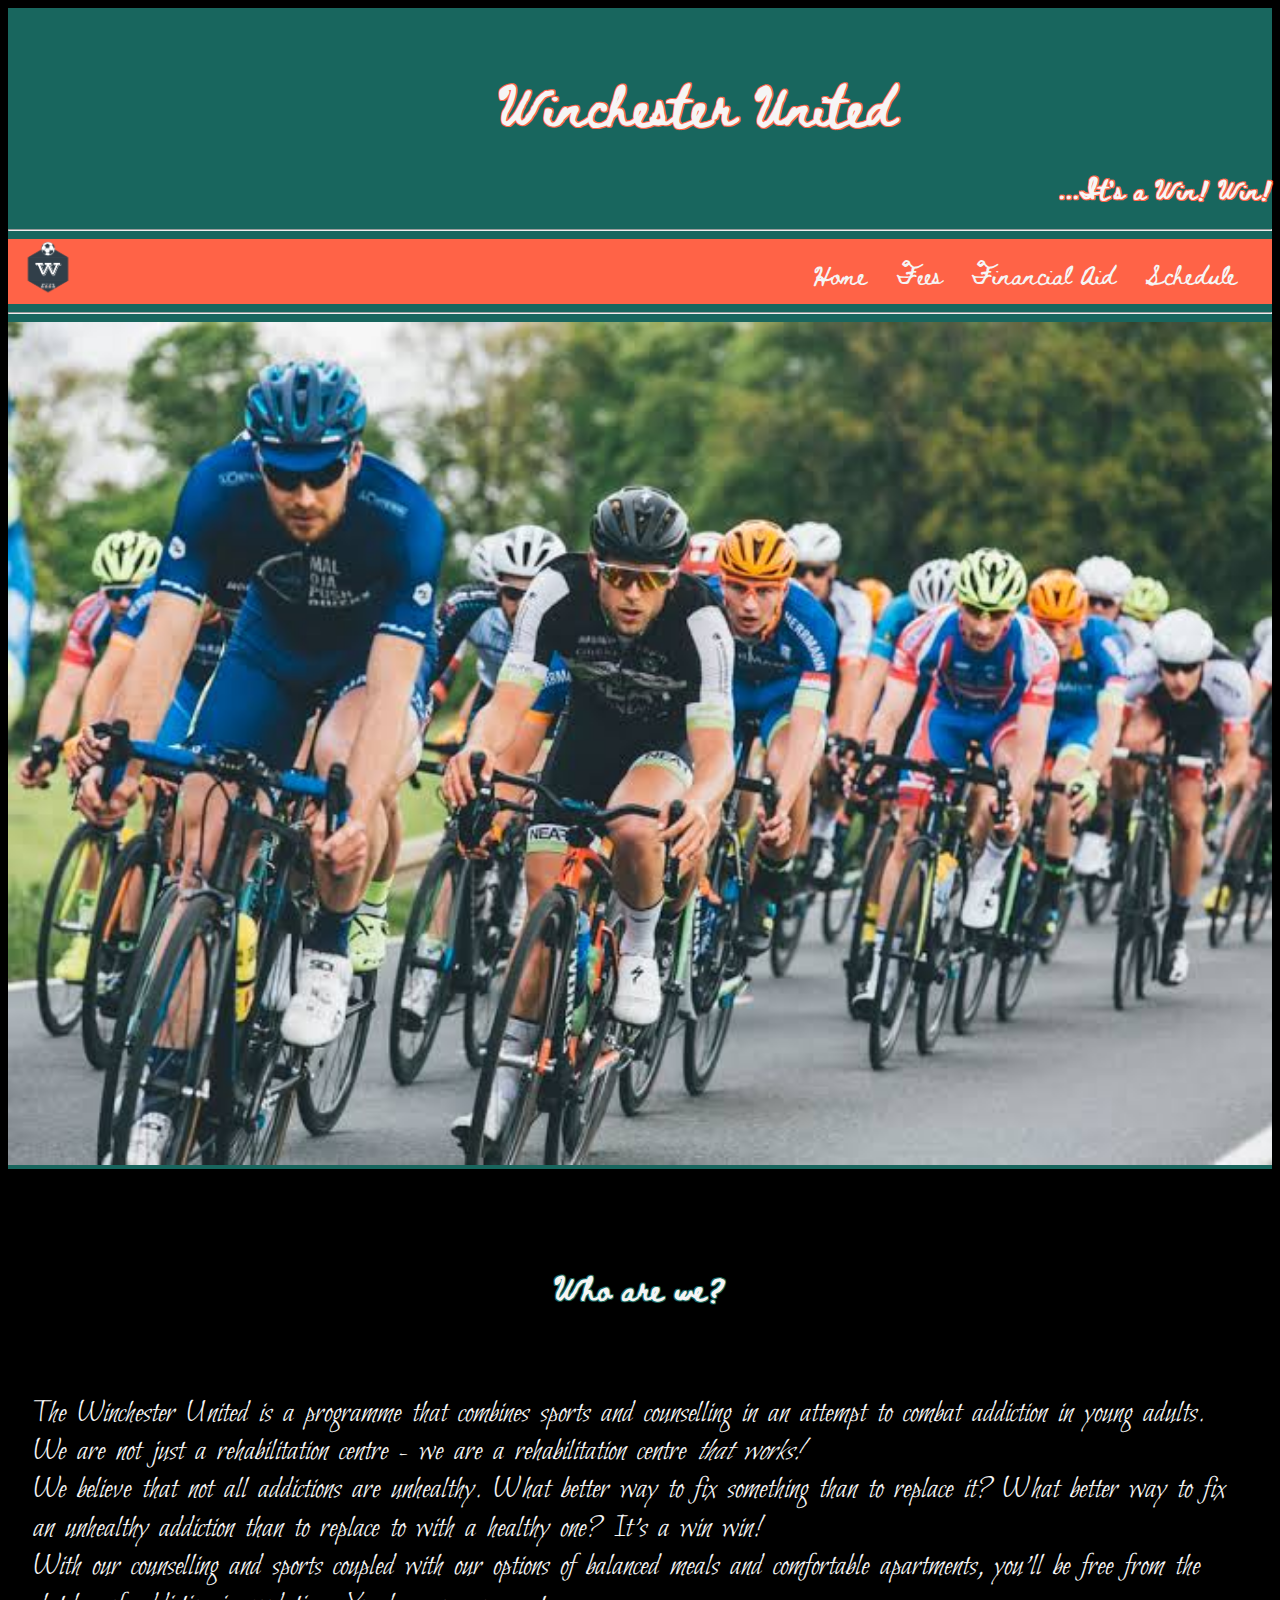
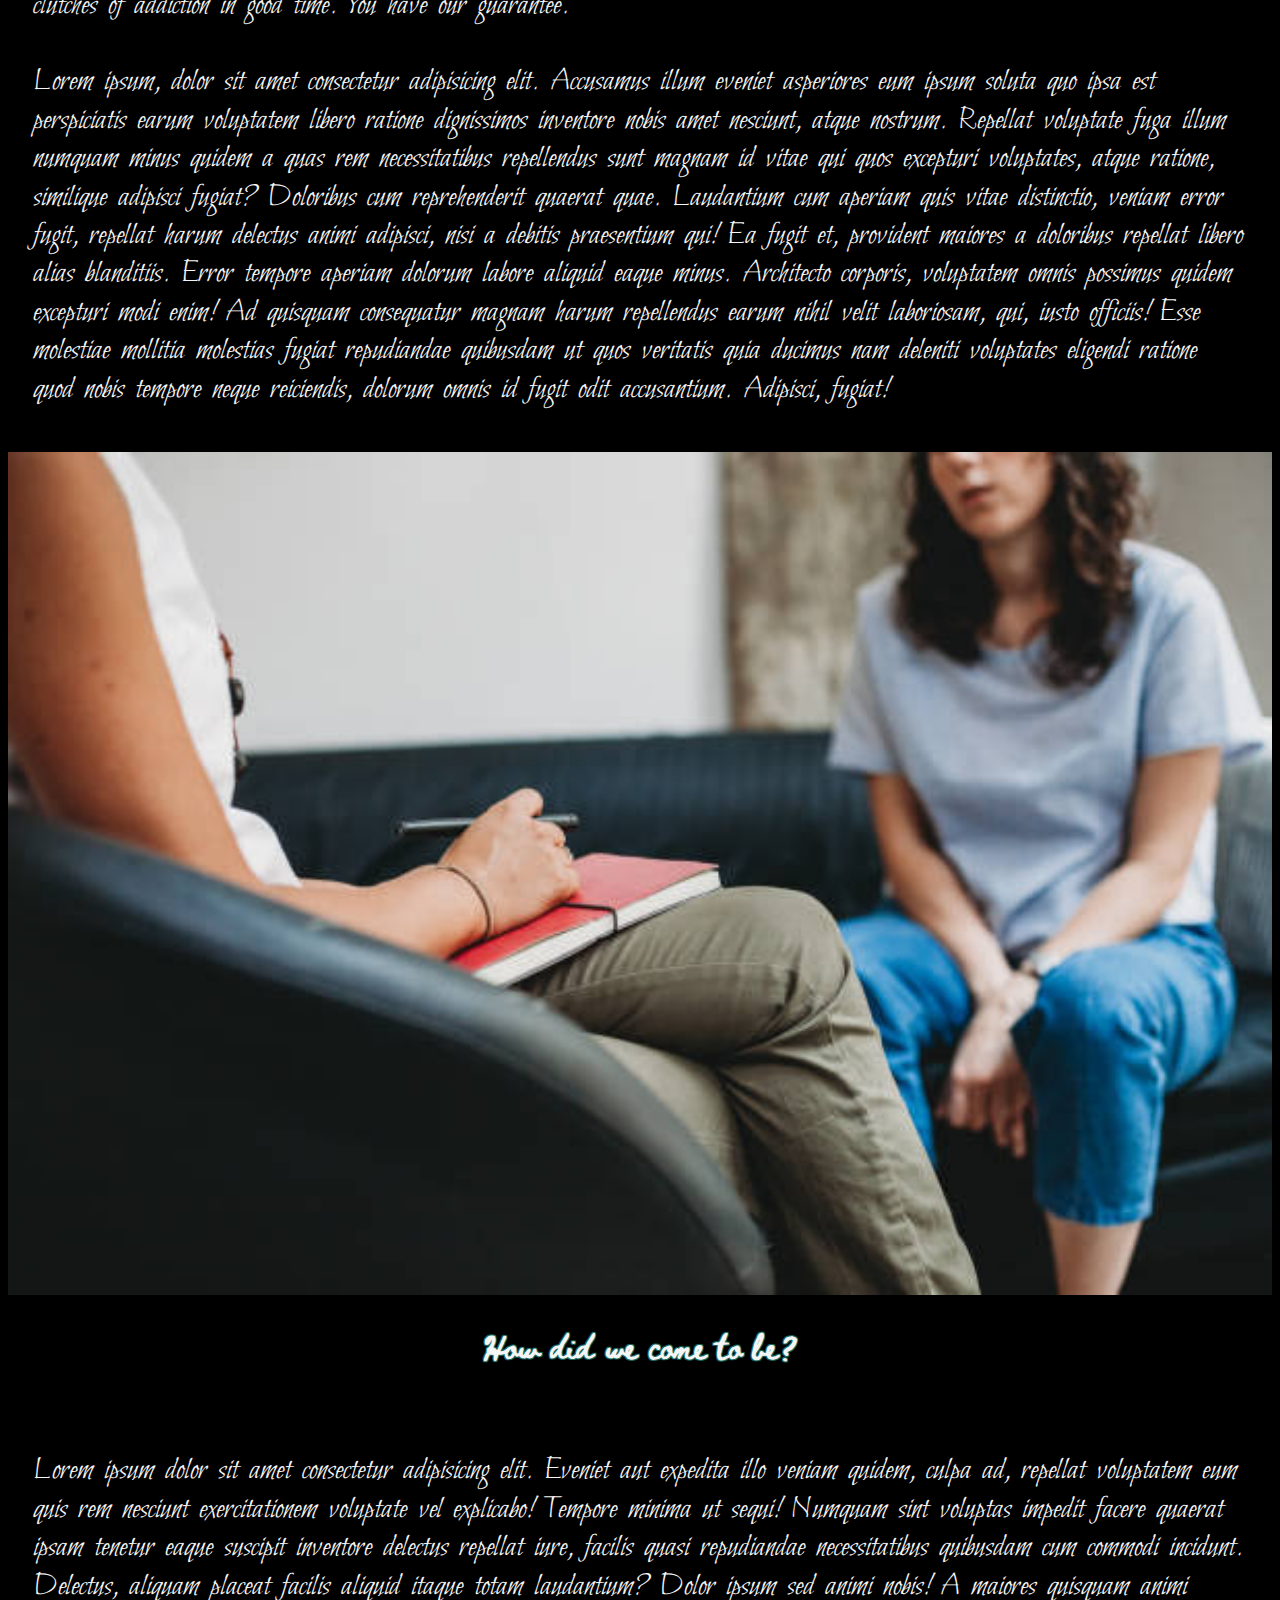
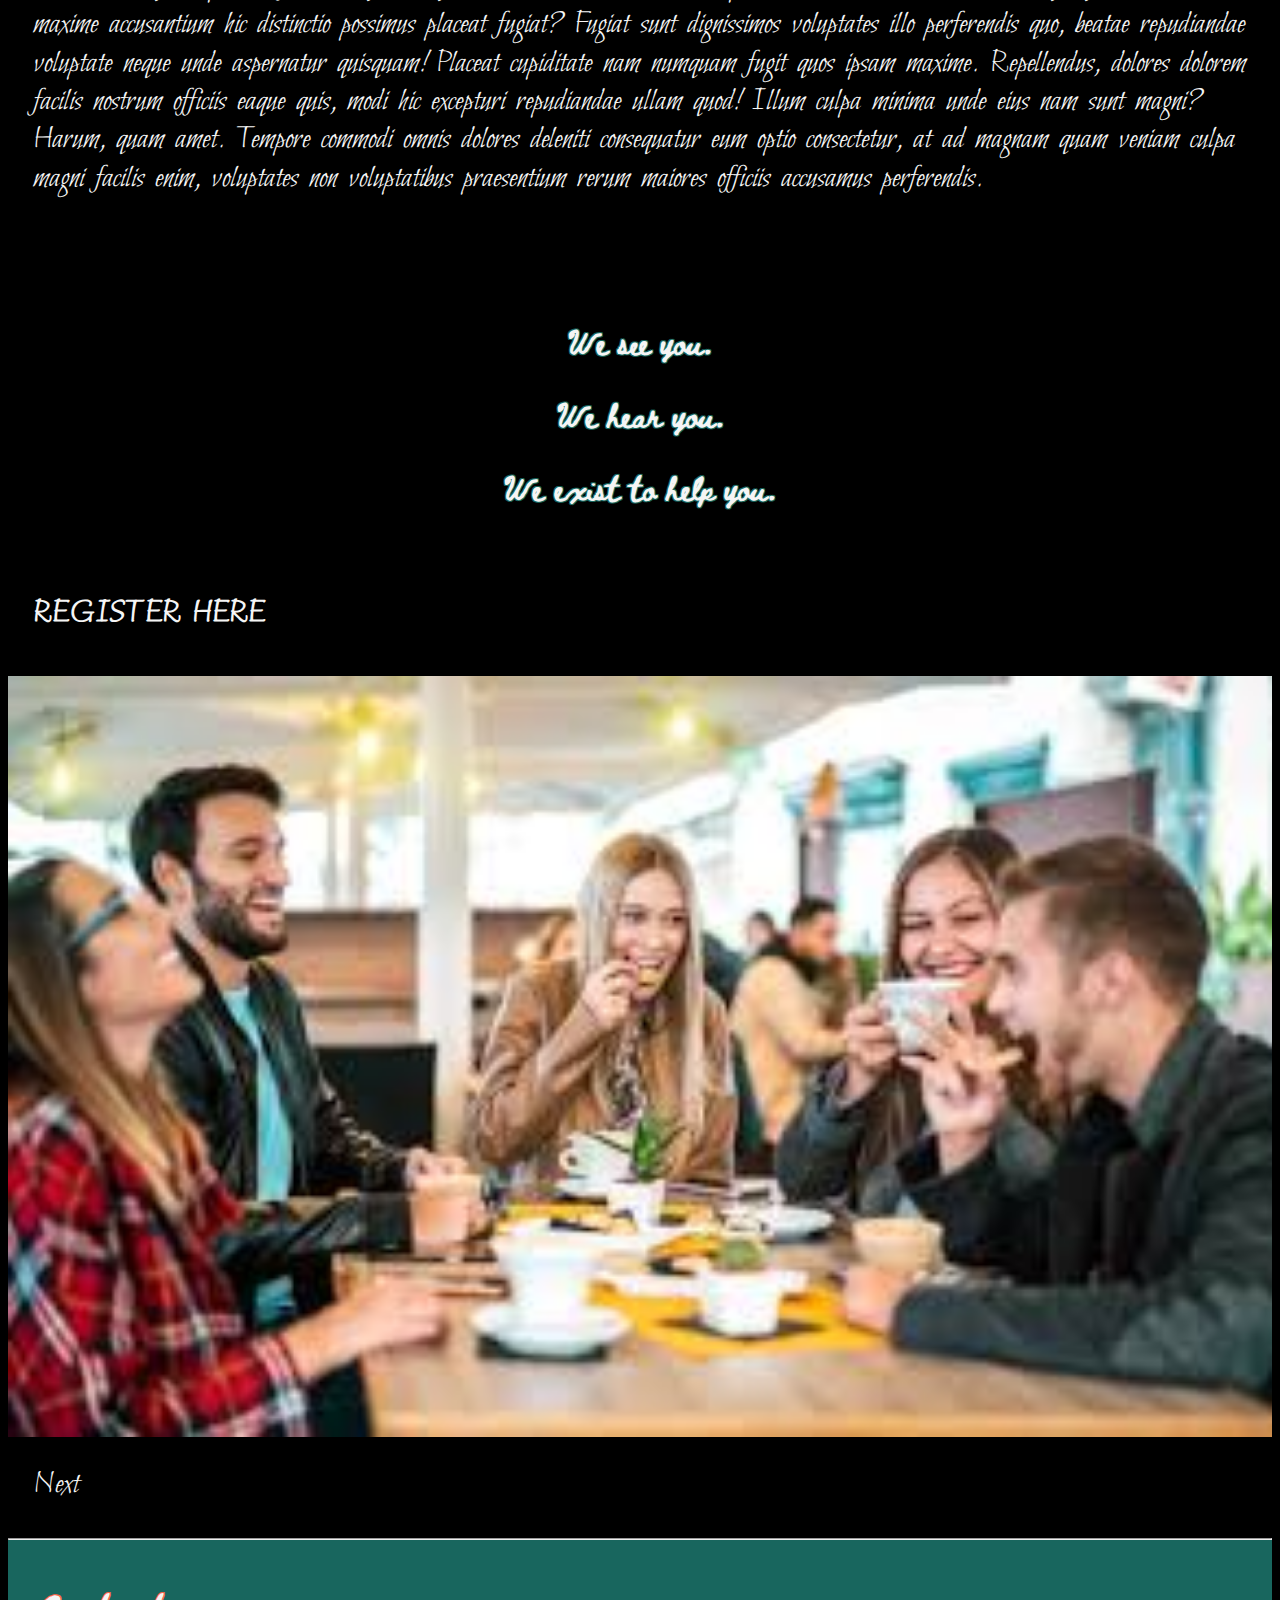
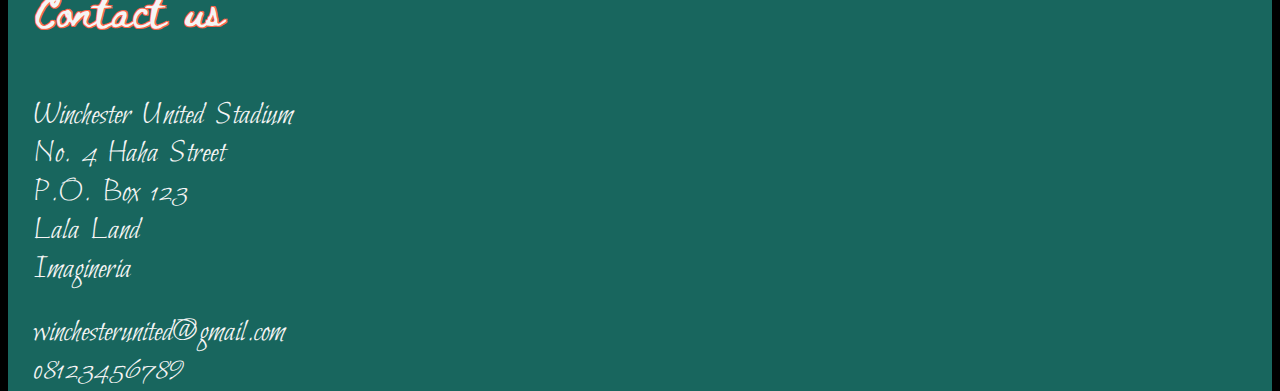
<file: index.html>
<!DOCTYPE html>
<html>
    <meta name= “viewport” content=”width=device-width, initialscale= 1”/>
    <head>
        <link rel= "stylesheet" type="text/css" href="styles.css" media="screen">
    </head>
   <header> <h1 style="text-align:center"> Winchester United </h1>
<h3 class="subhead" style="text-align:right";>...It's a Win! Win!</h3> 
<hr>     
  
    <nav>
        <img id="logo" id=top src="Images/logo.png"/>
        <ul>
            <li> <a href="index.html"> Home </a></li>
            <li> <a target="_blank" href="Udo's Assignment (pg 2 of 3).html"> Fees </a></li>
            <li> <a href="#"> Financial Aid </a></li>
            <li> <a href="#"> Schedule </a></li>
        </ul>
    </nav>

<hr>
    <img src= "Images/Image1.JPG" width= "100%">
</header>
<body>
<br>
<br>
<br>
<br>
<h2 style="text-align:center";> Who are we?</h2>
<br>
<br>
<p>
    The Winchester United is a programme that combines sports and counselling in an attempt to combat addiction in young adults.<br> We are not just a rehabilitation centre - we are a rehabilitation centre <i>that works!</i> 
    <br>We believe that not all addictions are unhealthy. What better way to fix something than to replace it? What better way to fix an unhealthy addiction than to replace to with a healthy one? It's a win win!<br>
    With our counselling and sports coupled with our options of balanced meals and comfortable apartments, you'll be free from the clutches of addiction in good time. You have our guarantee.<br>
    <br>
    Lorem ipsum, dolor sit amet consectetur adipisicing elit. Accusamus illum eveniet asperiores eum ipsum soluta quo ipsa est perspiciatis earum voluptatem libero ratione dignissimos inventore nobis amet nesciunt, atque nostrum.
    Repellat voluptate fuga illum numquam minus quidem a quas rem necessitatibus repellendus sunt magnam id vitae qui quos excepturi voluptates, atque ratione, similique adipisci fugiat? Doloribus cum reprehenderit quaerat quae.
    Laudantium cum aperiam quis vitae distinctio, veniam error fugit, repellat harum delectus animi adipisci, nisi a debitis praesentium qui! Ea fugit et, provident maiores a doloribus repellat libero alias blanditiis.
    Error tempore aperiam dolorum labore aliquid eaque minus. Architecto corporis, voluptatem omnis possimus quidem excepturi modi enim! Ad quisquam consequatur magnam harum repellendus earum nihil velit laboriosam, qui, iusto officiis!
    Esse molestiae mollitia molestias fugiat repudiandae quibusdam ut quos veritatis quia ducimus nam deleniti voluptates eligendi ratione quod nobis tempore neque reiciendis, dolorum omnis id fugit odit accusantium. Adipisci, fugiat!
</p>
<br>
<img src= "Images/Image2.JPG" width= "100%">
<br>
<h2 style="text-align:center"> How did we come to be?</h2>
<br>
<br>
<p>Lorem ipsum dolor sit amet consectetur adipisicing elit. Eveniet aut expedita illo veniam quidem, culpa ad, repellat voluptatem eum quis rem nesciunt exercitationem voluptate vel explicabo! Tempore minima ut sequi!
Numquam sint voluptas impedit facere quaerat ipsam tenetur eaque suscipit inventore delectus repellat iure, facilis quasi repudiandae necessitatibus quibusdam cum commodi incidunt. Delectus, aliquam placeat facilis aliquid itaque totam laudantium?
Dolor ipsum sed animi nobis! A maiores quisquam animi maxime accusantium hic distinctio possimus placeat fugiat? Fugiat sunt dignissimos voluptates illo perferendis quo, beatae repudiandae voluptate neque unde aspernatur quisquam!
Placeat cupiditate nam numquam fugit quos ipsam maxime. Repellendus, dolores dolorem facilis nostrum officiis eaque quis, modi hic excepturi repudiandae ullam quod! Illum culpa minima unde eius nam sunt magni?
Harum, quam amet. Tempore commodi omnis dolores deleniti consequatur eum optio consectetur, at ad magnam quam veniam culpa magni facilis enim, voluptates non voluptatibus praesentium rerum maiores officiis accusamus perferendis.</p><br>
<br>
<br>
<br>
<h2 style="text-align:center"> We see you. </h2>
<h2 style="text-align:center"> We hear you. </h2>
<h2 style="text-align:center"> We exist to help you. </h2>
<br>
<br>
<a target= "_blank" href = "Udo's Assignment (pg 3 of 3).html" > <p class="hypertext" style="text-align:center"> <strong> REGISTER HERE </strong> </p> </a>
<br>
<br>
<img src= "Images/Image3.JPG" width= "100%" >
<a target="_blank" href = "Udo's Assignment (pg 2 of 3).html"> <p class="hypertext">Next</p> </a>
<br>
</body>

<footer>
    <hr>
    <br>
    <p class="subhead"> Contact us </p>
    <br>
<p> Winchester United Stadium<br>
No. 4 Haha Street <br>
P.O. Box 123 <br>
Lala Land <br>
Imagineria <br> </p>
    <p>winchesterunited@gmail.com <br>
        08123456789
        <br>
    </p>


</footer>




















</html>
</file>
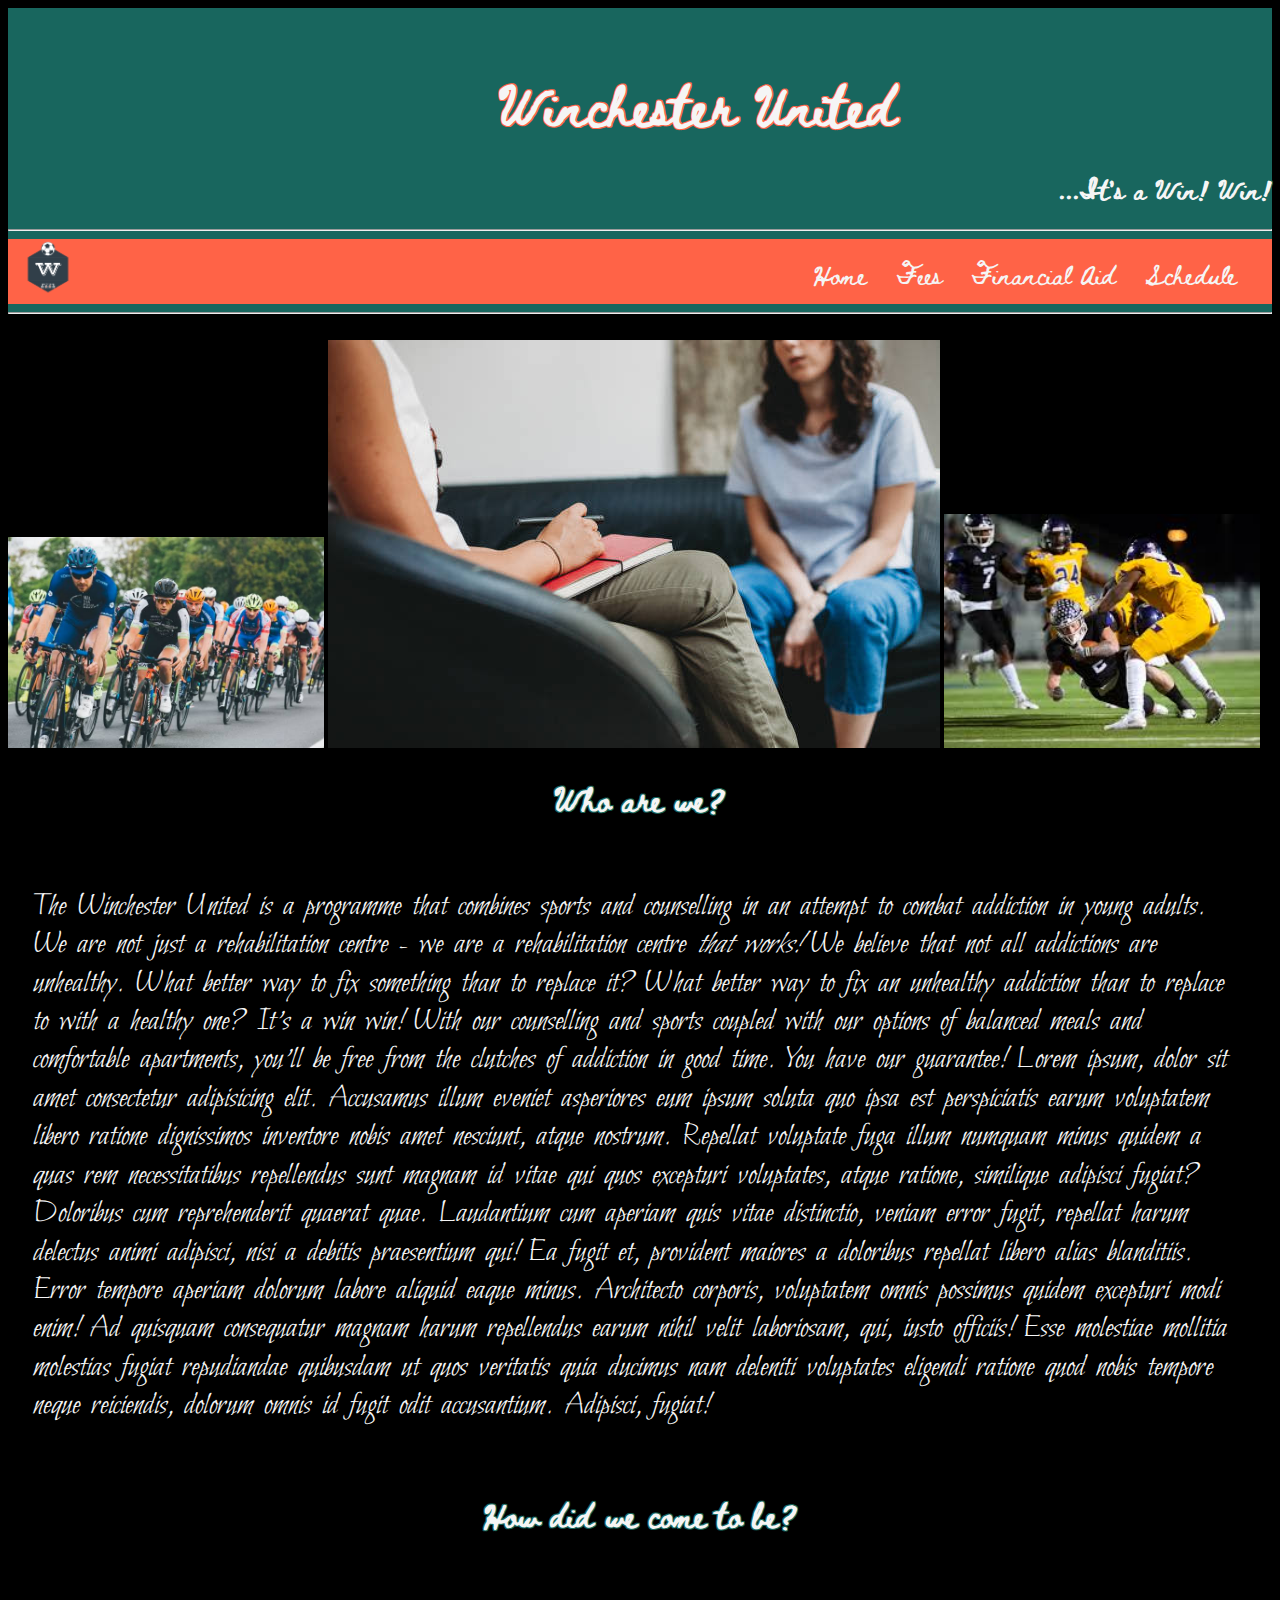
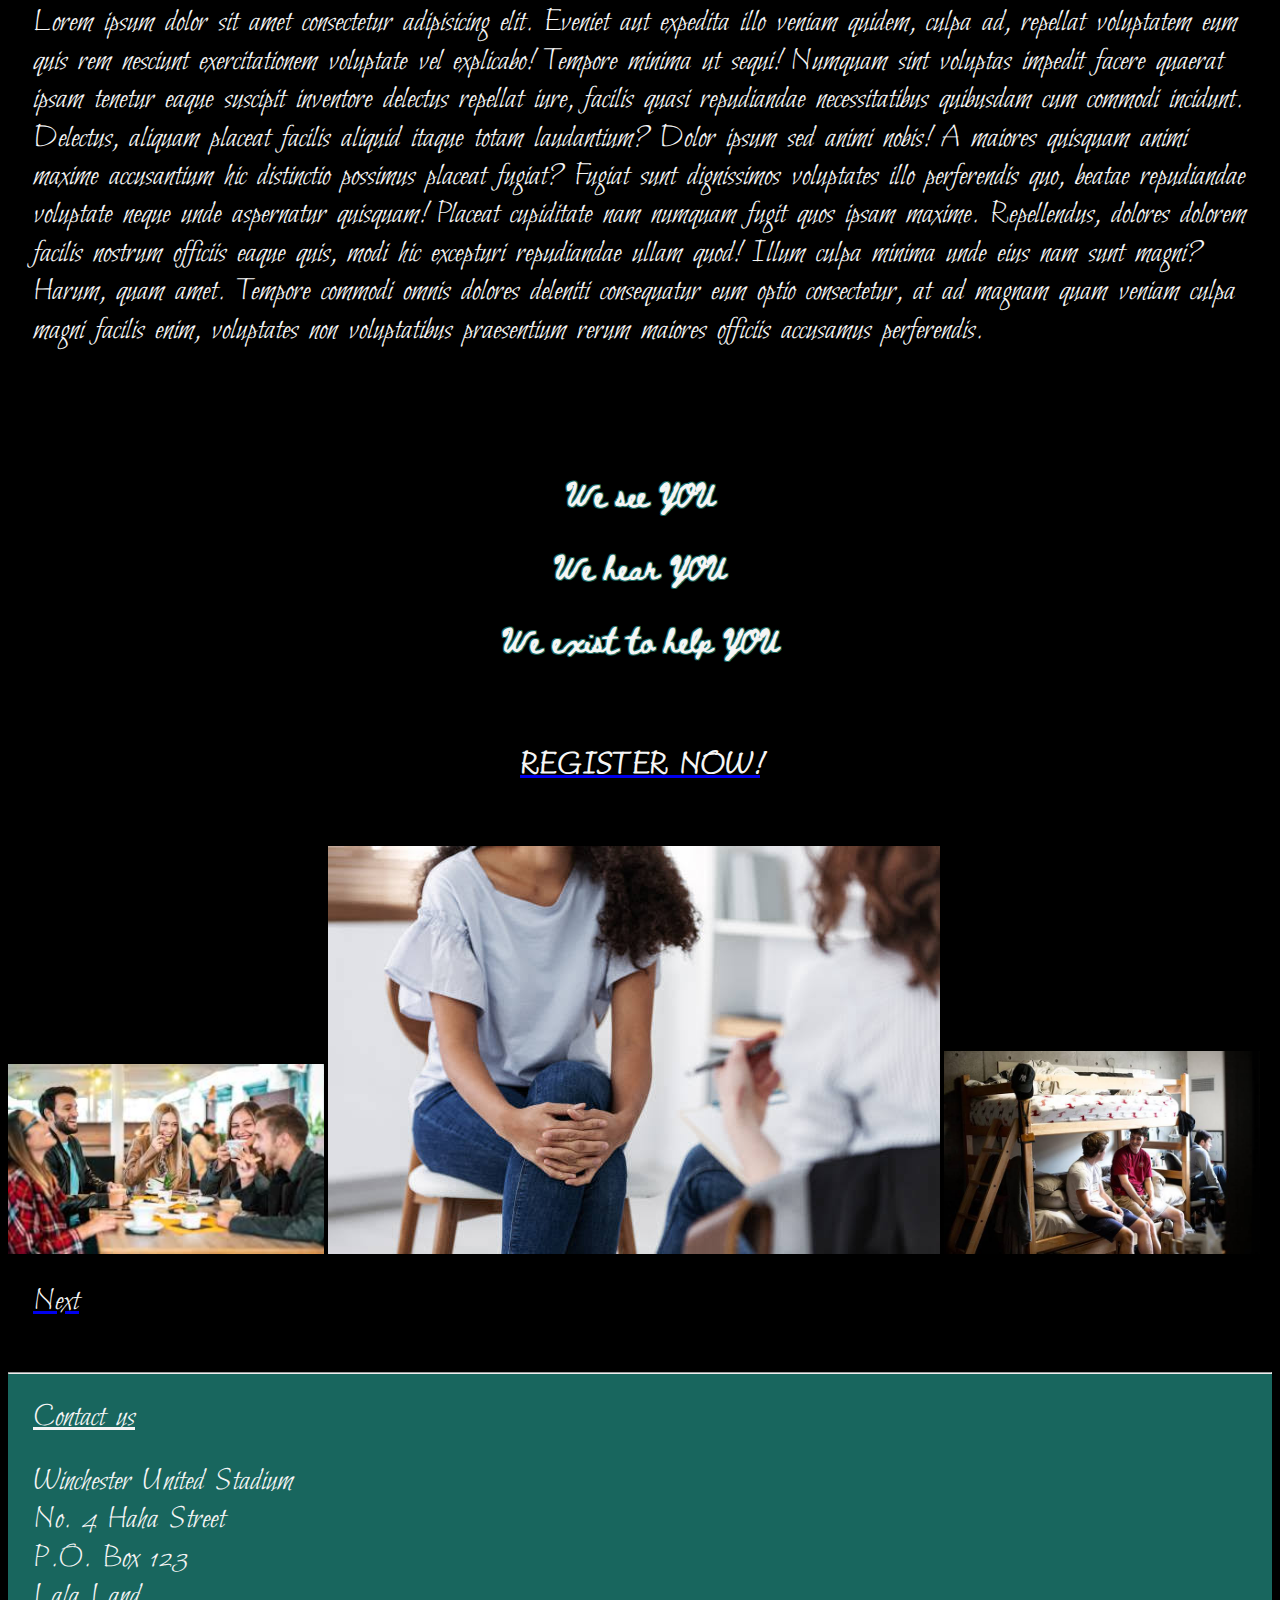
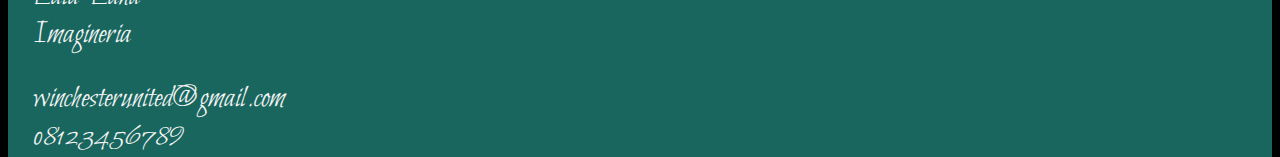
<file: Udo's Assignment (pg 1 of 2).html>
<!DOCTYPE html>
<html>
    <meta name= “viewport” content=”width=device-width, initialscale= 1”/>
    <head>
        <link rel= "stylesheet" type="text/css" href="styles.css" media="screen">
        <link href="https://fonts.googleapis.com/css2?family=Crimson+Text:ital@1&display=swap" rel="stylesheet" type="text/css">
        <link href="https://fonts.googleapis.com/css2?family=Lobster&display=swap" rel="stylesheet" type="text/css">
    </head>
   <header> <h1 style="text-align:center"> Winchester United </h1>
<h3 style="text-align:right";>...It's a Win! Win!</h3> 
<hr>     
    <nav>
        <img id="logo" id=top src="Images/logo.png"/>
        <ul>
            <li> <a href="Udo's Assignment (pg 1 of 2).html"> Home </a></li>
            <li> <a href="Udo's Assignment (pg 2 of 2).html"> Fees </a></li>
            <li> <a href="#"> Financial Aid </a></li>
            <li> <a href="#"> Schedule </a></li>
        </ul>
    </nav>
<hr>
</header>
   <br>
<body>
<img src= "Images/IMG_3237.JPG" style="text-align: left; width: 25%;">
<img src= "Images/IMG_3239.JPG" style="text-align: center;">
<img src= "Images/IMG_3238.JPG" style="text-align: right; width: 25%;">
<br>
<h2 style="text-align:center","text-decoration:underline"> Who are we?</h2>
<br>
<p>
    The Winchester United is a programme that combines sports and counselling in an attempt to combat addiction in young adults. We are not just a rehabilitation centre - we are a rehabilitation centre <i>that works!</i> 
    We believe that not all addictions are unhealthy. What better way to fix something than to replace it? What better way to fix an unhealthy addiction than to replace to with a healthy one? It's a win win!
    With our counselling and sports coupled with our options of balanced meals and comfortable apartments, you'll be free from the clutches of addiction in good time. You have our guarantee! 
    Lorem ipsum, dolor sit amet consectetur adipisicing elit. Accusamus illum eveniet asperiores eum ipsum soluta quo ipsa est perspiciatis earum voluptatem libero ratione dignissimos inventore nobis amet nesciunt, atque nostrum.
    Repellat voluptate fuga illum numquam minus quidem a quas rem necessitatibus repellendus sunt magnam id vitae qui quos excepturi voluptates, atque ratione, similique adipisci fugiat? Doloribus cum reprehenderit quaerat quae.
    Laudantium cum aperiam quis vitae distinctio, veniam error fugit, repellat harum delectus animi adipisci, nisi a debitis praesentium qui! Ea fugit et, provident maiores a doloribus repellat libero alias blanditiis.
    Error tempore aperiam dolorum labore aliquid eaque minus. Architecto corporis, voluptatem omnis possimus quidem excepturi modi enim! Ad quisquam consequatur magnam harum repellendus earum nihil velit laboriosam, qui, iusto officiis!
    Esse molestiae mollitia molestias fugiat repudiandae quibusdam ut quos veritatis quia ducimus nam deleniti voluptates eligendi ratione quod nobis tempore neque reiciendis, dolorum omnis id fugit odit accusantium. Adipisci, fugiat!
</p>
<br>
<h2 style="text-align:center","text-decoration:underline"> How did we come to be?</h2>
<br>
<p>Lorem ipsum dolor sit amet consectetur adipisicing elit. Eveniet aut expedita illo veniam quidem, culpa ad, repellat voluptatem eum quis rem nesciunt exercitationem voluptate vel explicabo! Tempore minima ut sequi!
Numquam sint voluptas impedit facere quaerat ipsam tenetur eaque suscipit inventore delectus repellat iure, facilis quasi repudiandae necessitatibus quibusdam cum commodi incidunt. Delectus, aliquam placeat facilis aliquid itaque totam laudantium?
Dolor ipsum sed animi nobis! A maiores quisquam animi maxime accusantium hic distinctio possimus placeat fugiat? Fugiat sunt dignissimos voluptates illo perferendis quo, beatae repudiandae voluptate neque unde aspernatur quisquam!
Placeat cupiditate nam numquam fugit quos ipsam maxime. Repellendus, dolores dolorem facilis nostrum officiis eaque quis, modi hic excepturi repudiandae ullam quod! Illum culpa minima unde eius nam sunt magni?
Harum, quam amet. Tempore commodi omnis dolores deleniti consequatur eum optio consectetur, at ad magnam quam veniam culpa magni facilis enim, voluptates non voluptatibus praesentium rerum maiores officiis accusamus perferendis.</p><br>
<br>
<br>
<br>
<h2 style="text-align:center"> We see YOU</h2>
<h2 style="text-align:center"> We hear YOU</h2>
<h2 style="text-align:center"> We exist to help YOU</h2>
<br>
<br>
<a href = "#" target= "blank"> <p style="text-align:center"> <strong> REGISTER NOW! </strong> </p> </a>
<br>
<br>
<img src= "Images/IMG_3242.JPG" style="text-align: left;width: 25%;">
<img src= "Images/IMG_3240.JPG" style="text-align: center;">
<img src= "Images/IMG_3243.JPG" style="text-align: right;width: 25%;">
<br>
<a href = "Udo's Assignment (pg 2 of 2).html"> <p>Next</p> </a>
<br>
</body>

<footer>
    <hr>
    <p> <u>Contact us</u> </p>
<p> Winchester United Stadium<br>
No. 4 Haha Street <br>
P.O. Box 123 <br>
Lala Land <br>
Imagineria <br> </p>
    <p>winchesterunited@gmail.com <br>
        08123456789
    </p>


</footer>




















</html>
</file>
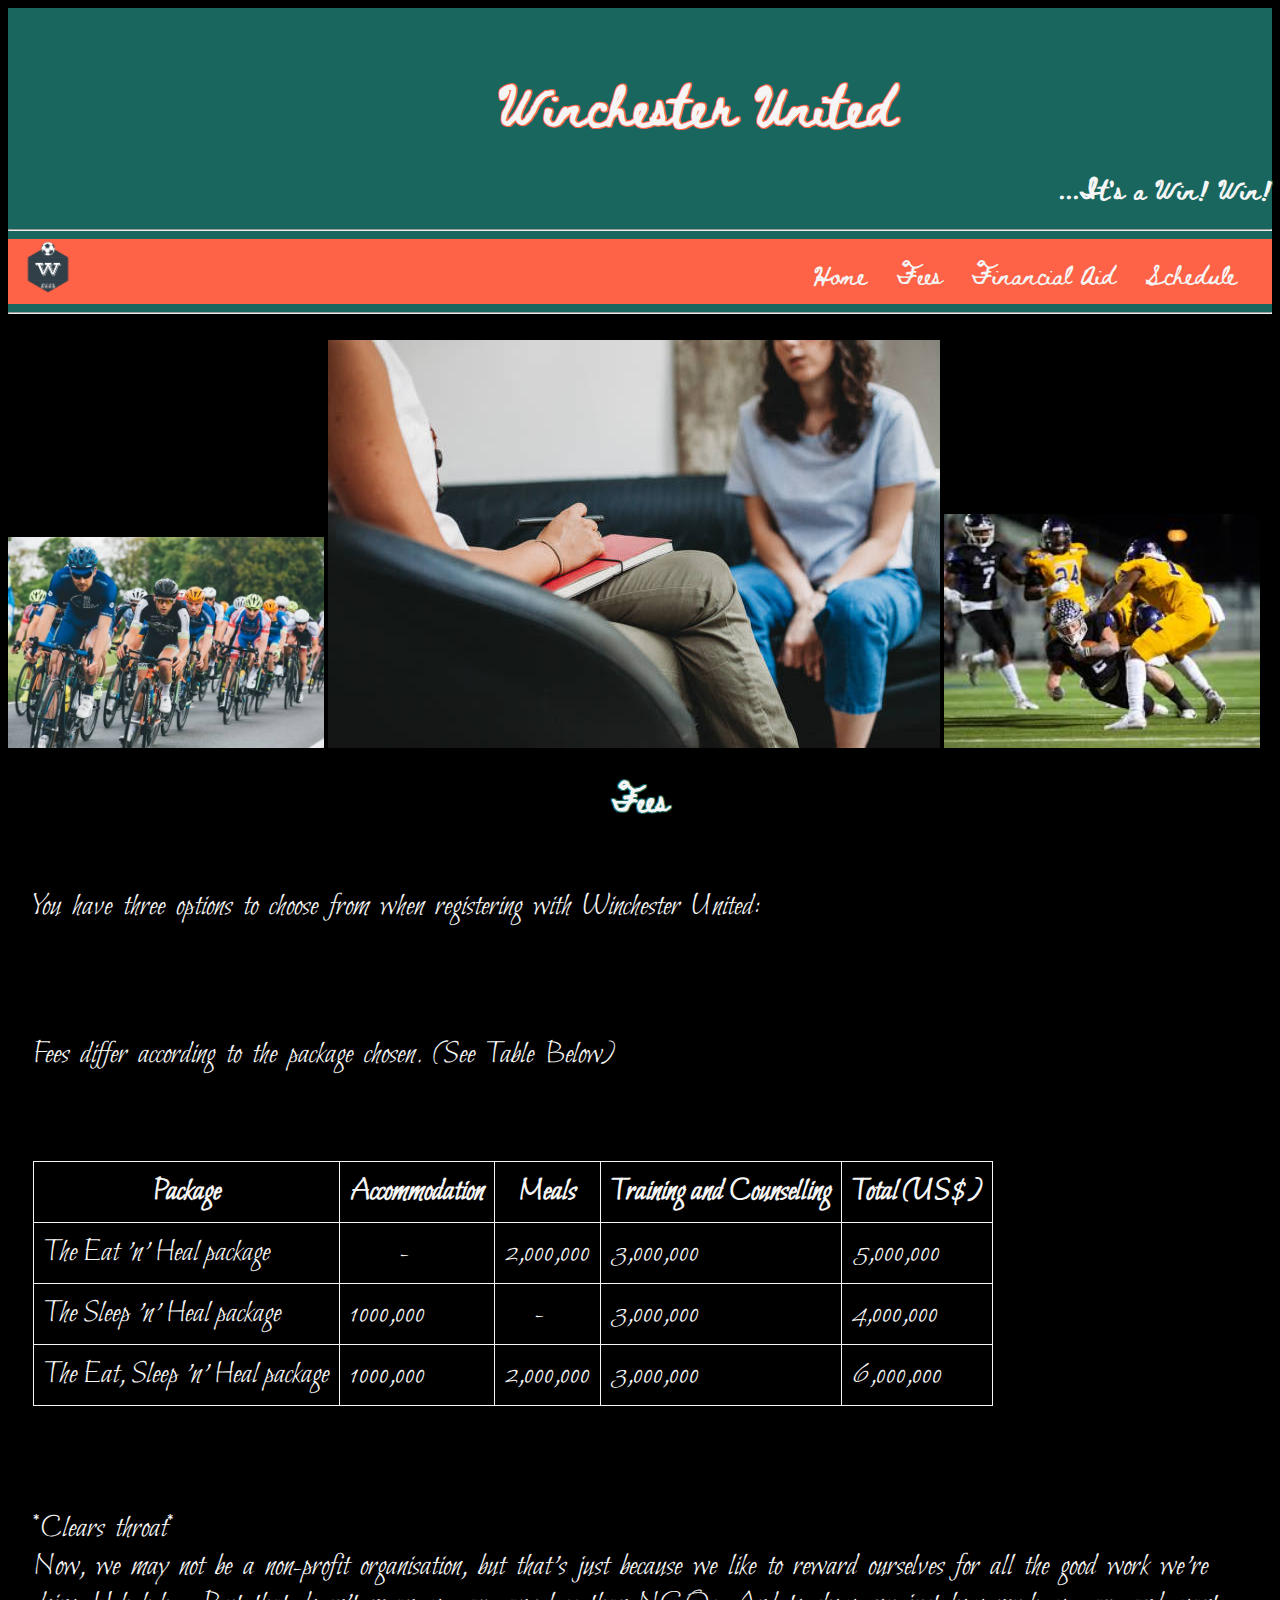
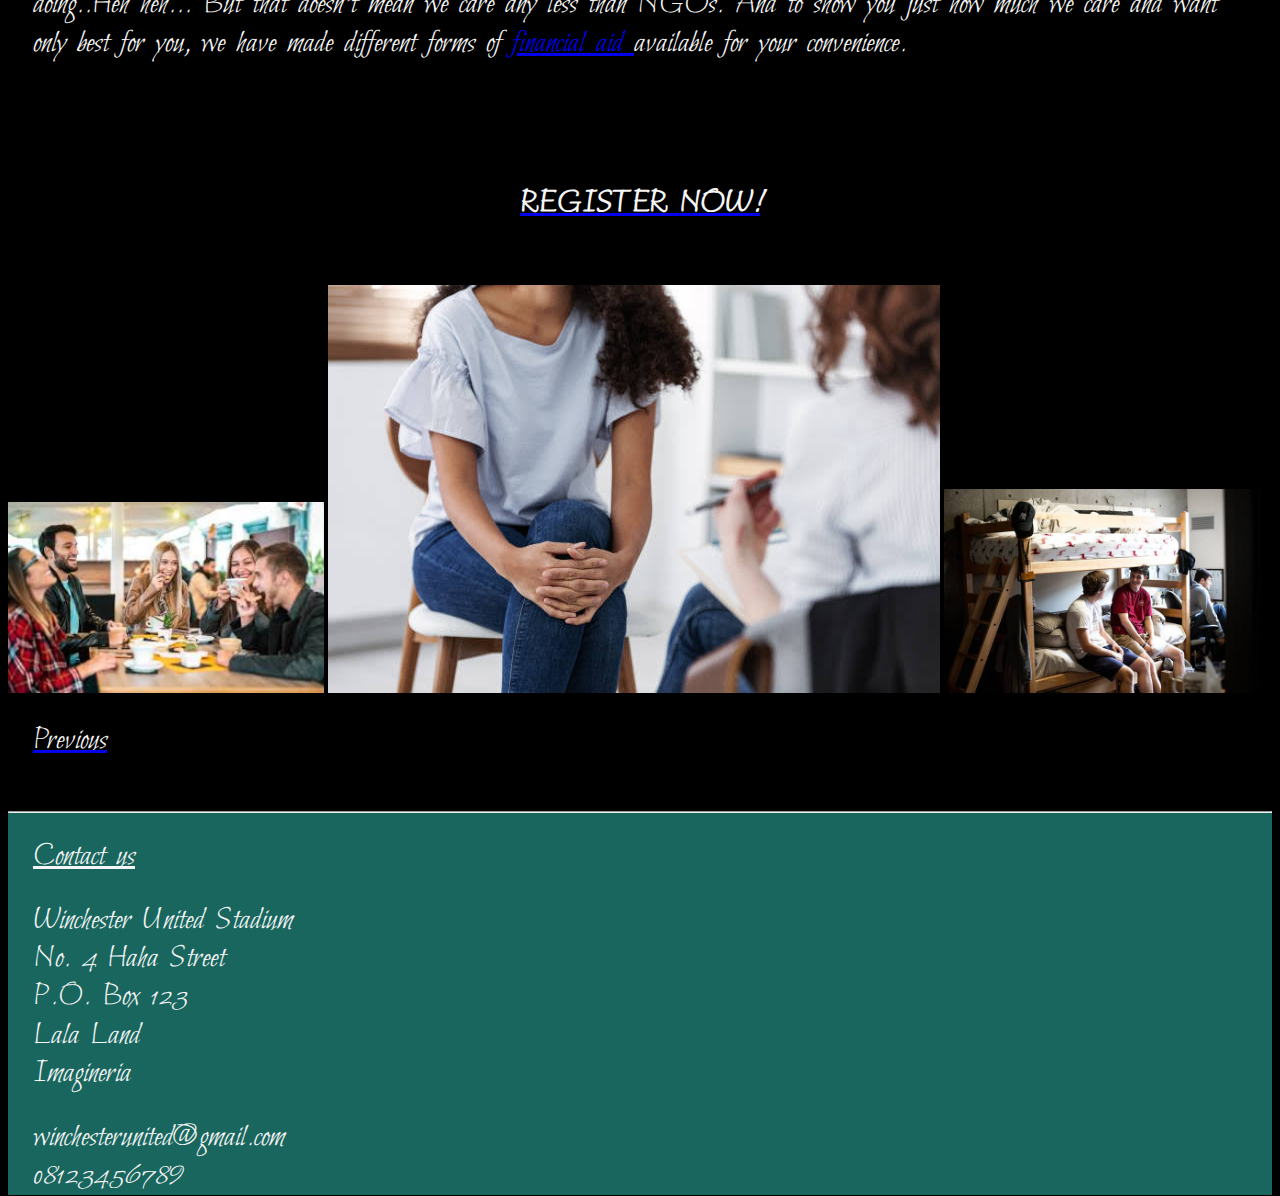
<file: Udo's Assignment (pg 2 of 2).html>
<!DOCTYPE html>
<html>
    <meta name= “viewport” content=”width=device-width, initialscale= 1”/>
    <head>
        <link rel= "stylesheet" type="text/css" href="styles.css" media="screen">
        <link href="https://fonts.googleapis.com/css2?family=Crimson+Text:ital@1&display=swap" rel="stylesheet" type="text/css">
        <link href="https://fonts.googleapis.com/css2?family=Lobster&display=swap" rel="stylesheet" type="text/css">
     </head>
     <header> <h1 style="text-align:center"> Winchester United</h1>
        <h3 style="text-align:right">...It's a Win! Win!</h3> 
        <hr>     
            <nav>
                <img id="logo" id=top src="Images/logo.png"/>
                <ul>
                    <li> <a href="Udo's Assignment (pg 1 of 2).html"> Home </a></li>
                    <li> <a href="Udo's Assignment (pg 2 of 2).html"> Fees </a></li>
                    <li> <a href="#"> Financial Aid </a></li>
                    <li> <a href="#"> Schedule </a></li>
                </ul>
            </nav>
        <hr>
        </header>
           <br>
        <body>
        <img src= "Images/IMG_3237.JPG" style="text-align: left;width: 25%;">
        <img src= "Images/IMG_3239.JPG" style="text-align: center;">
        <img src= "Images/IMG_3238.JPG" style="text-align: right;width: 25%;">
    </header>
    <br>
<body> 
    <div>
<h2 style="text-align:center","text-decoration:underline"> Fees </h2>
<br>
<p>
    You have three options to choose from when registering with Winchester United: <br>
    <ol>
        <li>The Eat 'n' Heal package</li>
        <li>The Sleep 'n' Heal package</li>
        <li>The Eat, Sleep 'n' Heal package</li>
    </ol
</p>
<p>Fees differ according to the package chosen. (See Table Below)</p>
<br>
<br>
<table>
    <tr>
        <th>Package</th>
        <th>Accommodation</th>
        <th>Meals</th>
        <th>Training and Counselling</th>
        <th>Total (US$)</th>
    </tr>
    <tr>
        <td>The Eat 'n' Heal package</td>
        <td id = shift2 > - </td>
        <td>2,000,000</td>
        <td>3,000,000</td>
        <td>5,000,000</td>
    </tr>
    <tr>
        <td>The Sleep 'n' Heal package</td>
        <td>1000,000</td>
        <td id = shift > - </td>
        <td>3,000,000</td>
        <td>4,000,000</td>
    </tr>
    <tr>
        <td>The Eat, Sleep 'n' Heal package</td>
        <td>1000,000</td>
        <td>2,000,000</td>
        <td>3,000,000</td>
        <td>6,000,000</td>
    </tr>
</table>
<br>
<br>
<br>
<p>*Clears throat* <br>
    Now, we may not be a non-profit organisation, but that's just because we like to reward ourselves for all the good work we're doing..Heh heh... But that doesn't mean we care any less than NGOs. And to show you just how much we care and want only best for you, we have made different forms of <a href = "#" target= "blank"> financial aid </a> available for your convenience. </p>
<br>
<br>
<br>
<br>
<a href = "#" target= "blank"> <p style="text-align:center"> <strong> REGISTER NOW! </strong> </p> </a>
<br>
<br>
<img src= "Images/IMG_3242.JPG" style="text-align: left;width: 25%;">
<img src= "Images/IMG_3240.JPG" style="text-align: center;">
<img src= "Images/IMG_3243.JPG" style="text-align: right;width: 25%;">
<br>
<a href = "Udo's Assignment (pg 1 of 2).html"> <p>Previous</p> </a>
<br>
</div>
</body>

<footer>
    <hr>
    <p> <u>Contact us</u> </p>
<p> Winchester United Stadium<br>
No. 4 Haha Street <br>
P.O. Box 123 <br>
Lala Land <br>
Imagineria <br> </p>
    <p>winchesterunited@gmail.com <br>
        08123456789
    </p>

</footer>




















</html>
</file>
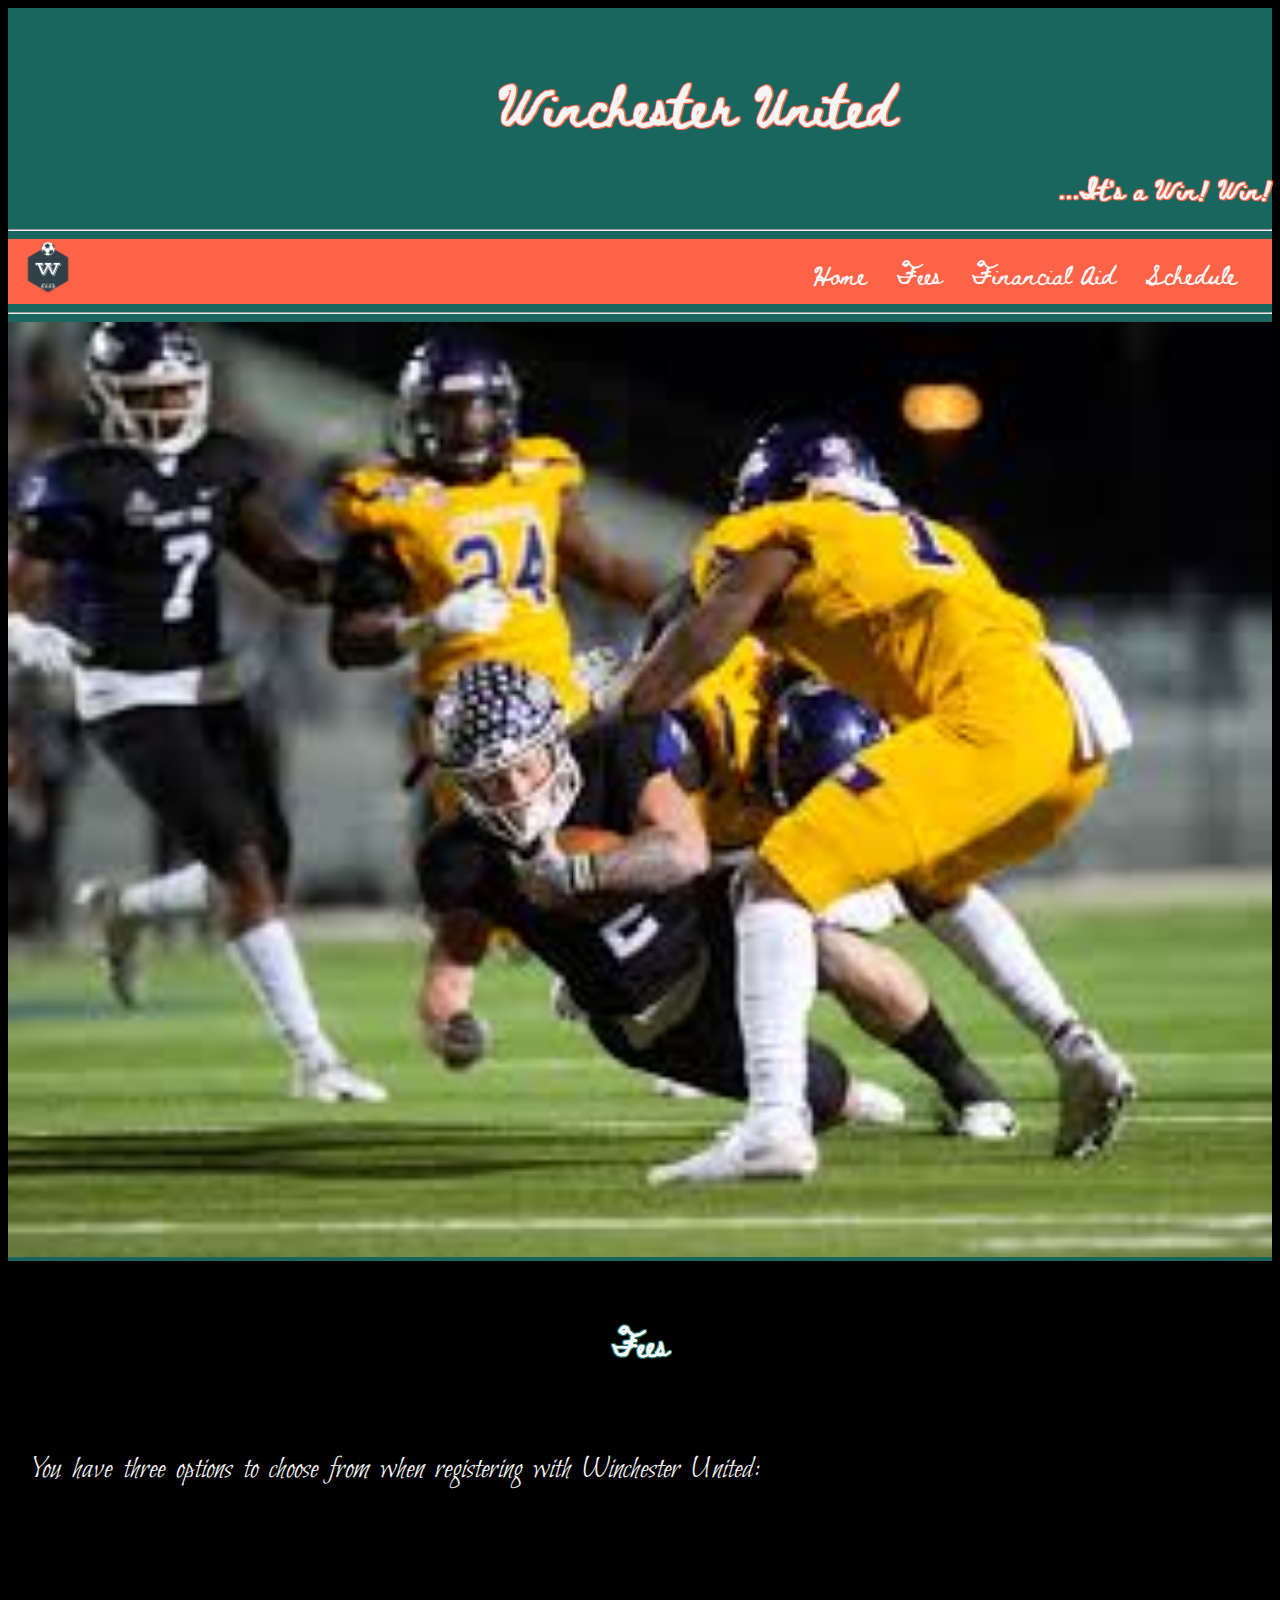
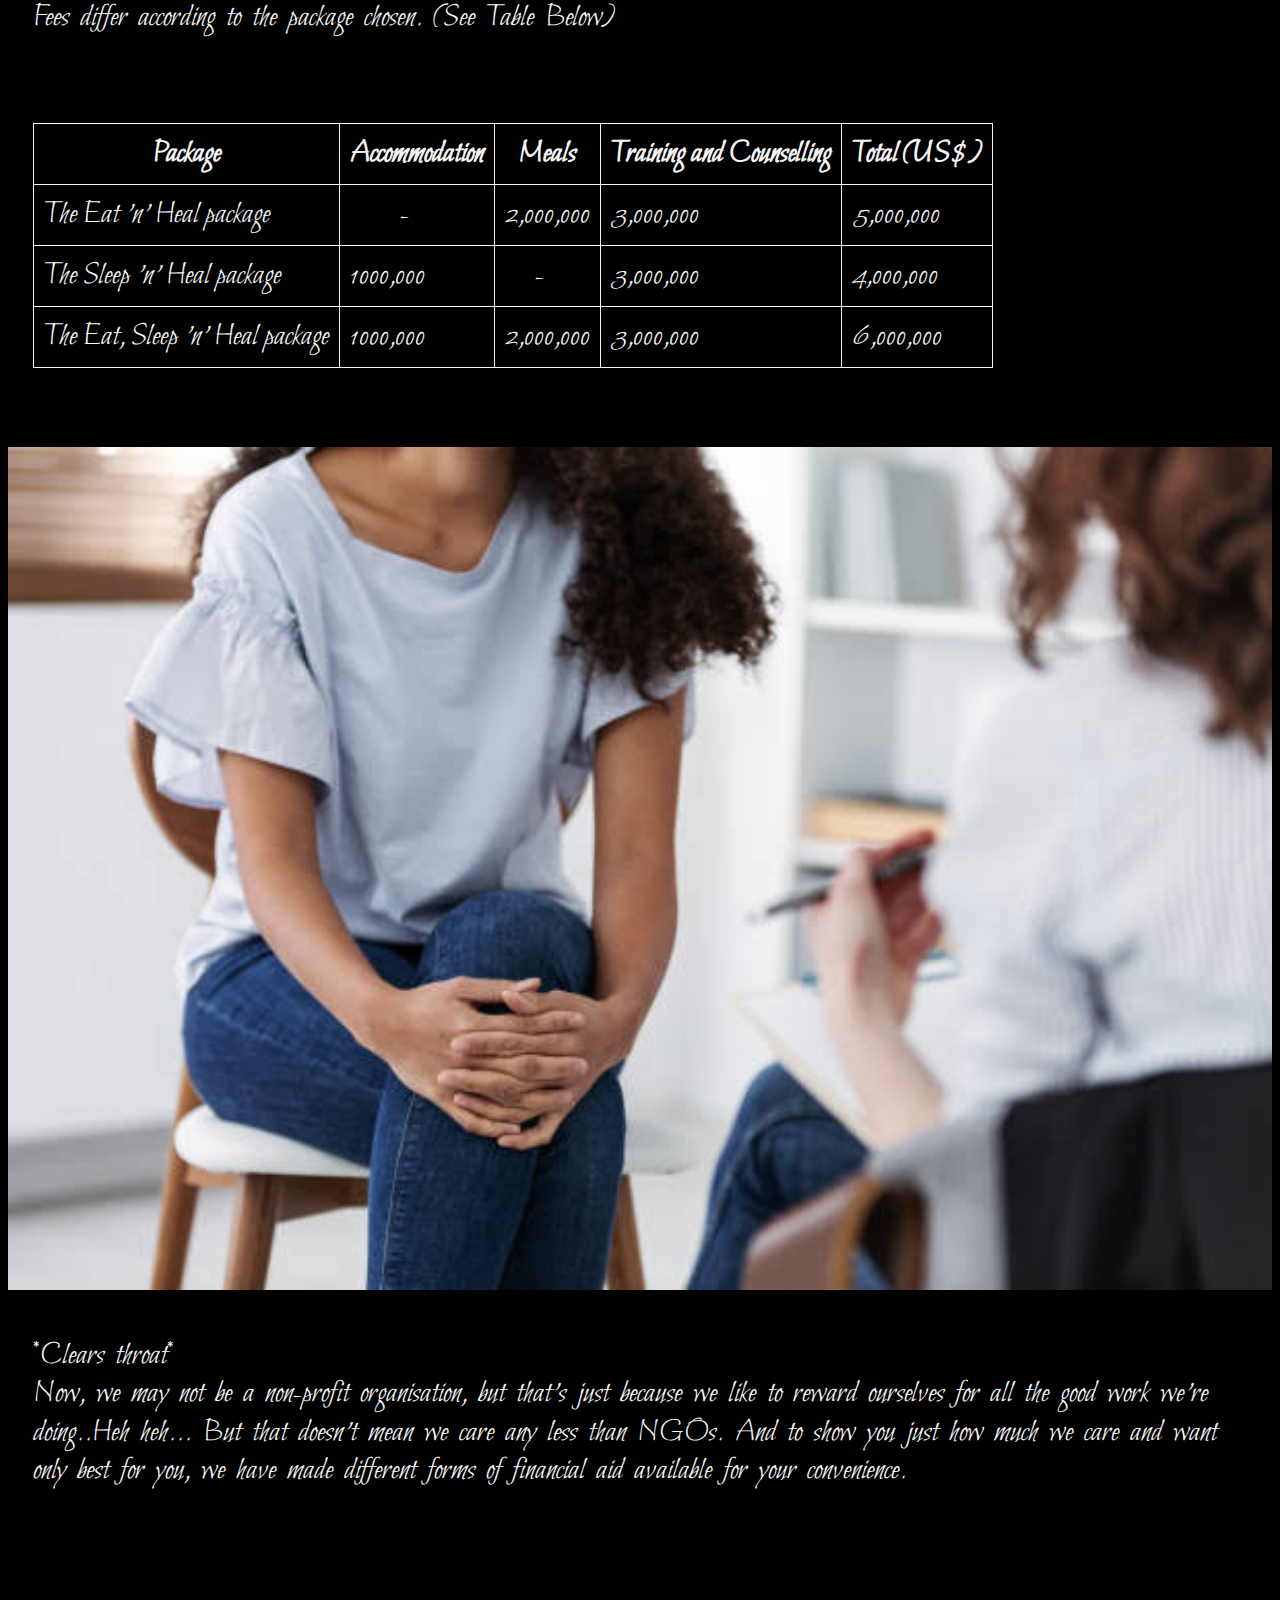
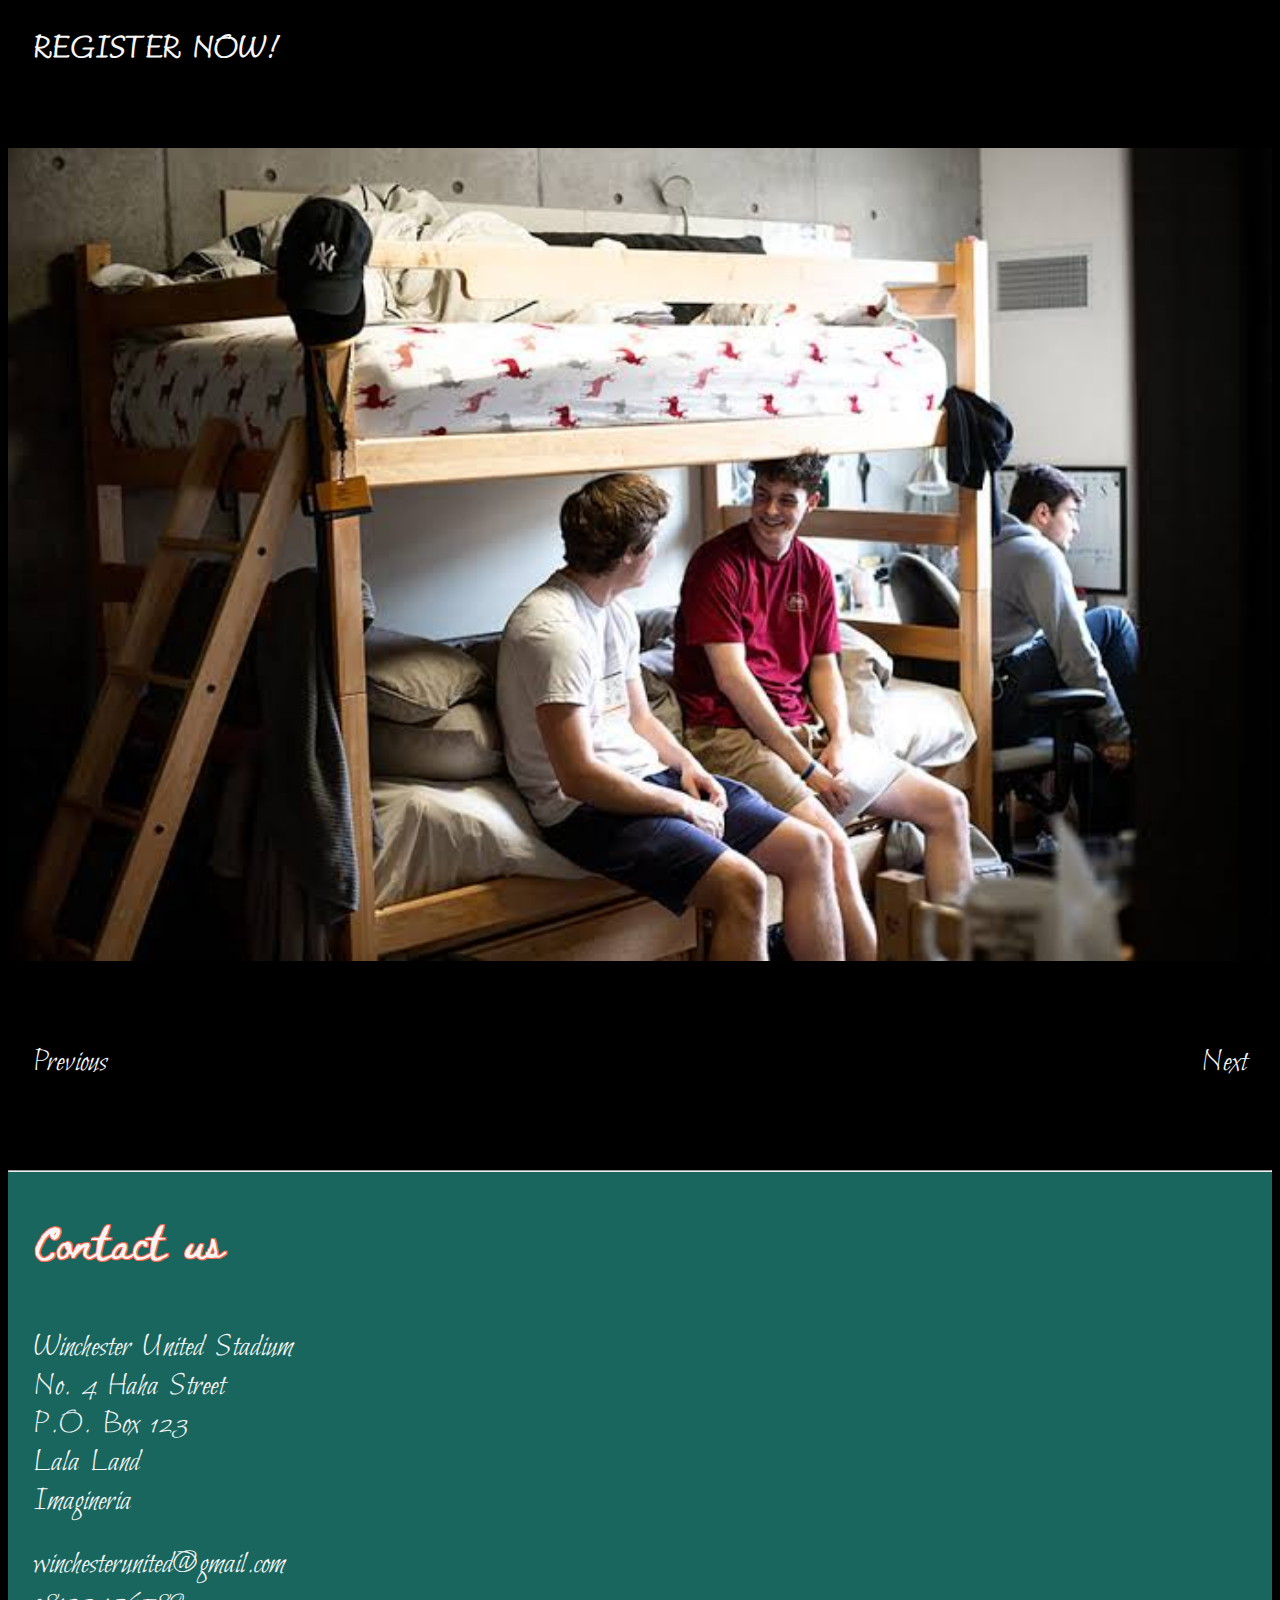
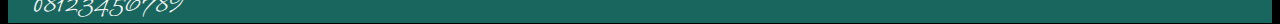
<file: Udo's Assignment (pg 2 of 3).html>
<!DOCTYPE html>
<html lang="en">
    <meta name= “viewport” content=”width=device-width, initialscale= 1”/>
    <head>
        <link rel= "stylesheet" type="text/css" href="styles.css" media="screen">
     </head>
     <header> <h1 style="text-align:center"> Winchester United</h1>
        <h3 class="subhead" style="text-align:right">...It's a Win! Win!</h3> 
        <hr>     
            <nav>
                <img id="logo" id=top src="Images/logo.png"/>
                <ul>
                    <li> <a href="index.html"> Home </a></li>
                    <li> <a href="Udo's Assignment (pg 2 of 3).html"> Fees </a></li>
                    <li> <a href="#"> Financial Aid </a></li>
                    <li> <a href="#"> Schedule </a></li>
                </ul>
            </nav>
        <hr>  
            <img src= "Images/Image4.JPG" width= "100%">
    </header>
<body> 
    <div>
        <br>
        <br>
<h2 style="text-align:center"> Fees </h2>
<br>
<br>
<p>
    You have three options to choose from when registering with Winchester United: <br>
    <ol>
        <li>The Eat 'n' Heal package</li>
        <li>The Sleep 'n' Heal package</li>
        <li>The Eat, Sleep 'n' Heal package</li>
    </ol
</p>
<p>Fees differ according to the package chosen. (See Table Below)</p>
<br>
<br>

<table>
    <tr>
        <th>Package</th>
        <th>Accommodation</th>
        <th>Meals</th>
        <th>Training and Counselling</th>
        <th>Total (US$)</th>
    </tr>
    <tr>
        <td>The Eat 'n' Heal package</td>
        <td id = shift2 > - </td>
        <td>2,000,000</td>
        <td>3,000,000</td>
        <td>5,000,000</td>
    </tr>
    <tr>
        <td>The Sleep 'n' Heal package</td>
        <td>1000,000</td>
        <td id = shift > - </td>
        <td>3,000,000</td>
        <td>4,000,000</td>
    </tr>
    <tr>
        <td>The Eat, Sleep 'n' Heal package</td>
        <td>1000,000</td>
        <td>2,000,000</td>
        <td>3,000,000</td>
        <td>6,000,000</td>
    </tr>
</table>

<br>
<br>
<br>
<img src= "Images/Image5.JPG" width= "100%">
<br>
<br>
<p>*Clears throat* <br>
    Now, we may not be a non-profit organisation, but that's just because we like to reward ourselves for all the good work we're doing..Heh heh... But that doesn't mean we care any less than NGOs. And to show you just how much we care and want only best for you, we have made different forms of <a href = "#" target= "_blank" class="hypertext" style="text-decoration: none;"> financial aid </a> available for your convenience. </p>
<br>
<br>
<br>
<br>
<br>
<a href = "#" target= "blank"> <p class="hypertext" style="text-align:center"> <strong> REGISTER NOW! </strong> </p> </a>
<br>
<br>
<br>
<br>
<img src= "Images/Image6.JPG" width= "100%">
<br>
<br>
<br>
<br>
<a target="_blank" href = "index.html"> <p class="hypertext">Previous</p> </a>
<a target="_blank" href = "Udo's Assignment (pg 3 of 3).html"> <p style="float:right" class="hypertext">Next</p> </a>
<br>
</div>
</body>
<br>
<br>
<br>
<footer>
    <hr>
    <br>
    <p class="subhead"> Contact us </p>
    <br>
<p> Winchester United Stadium<br>
No. 4 Haha Street <br>
P.O. Box 123 <br>
Lala Land <br>
Imagineria <br> </p>
    <p>winchesterunited@gmail.com <br>
        08123456789
        <br>
    </p>

</footer>




















</html>
</file>
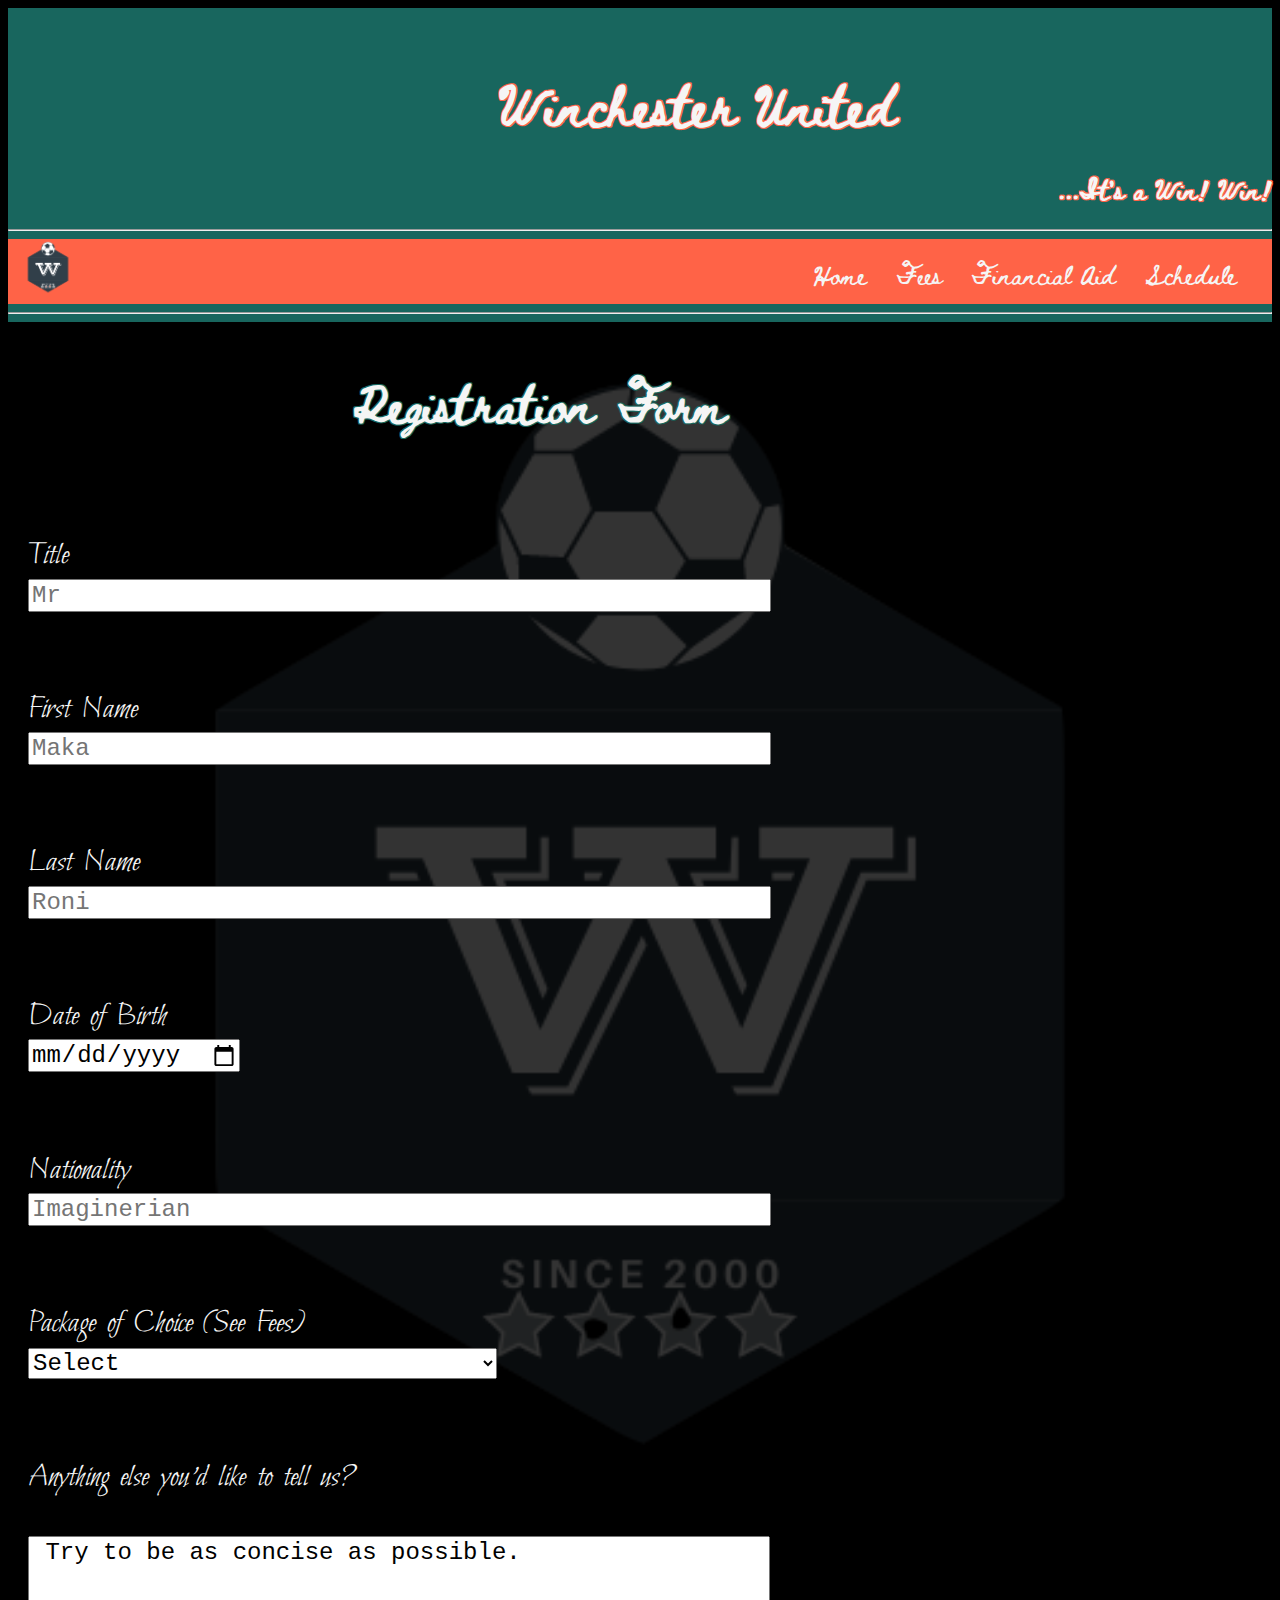
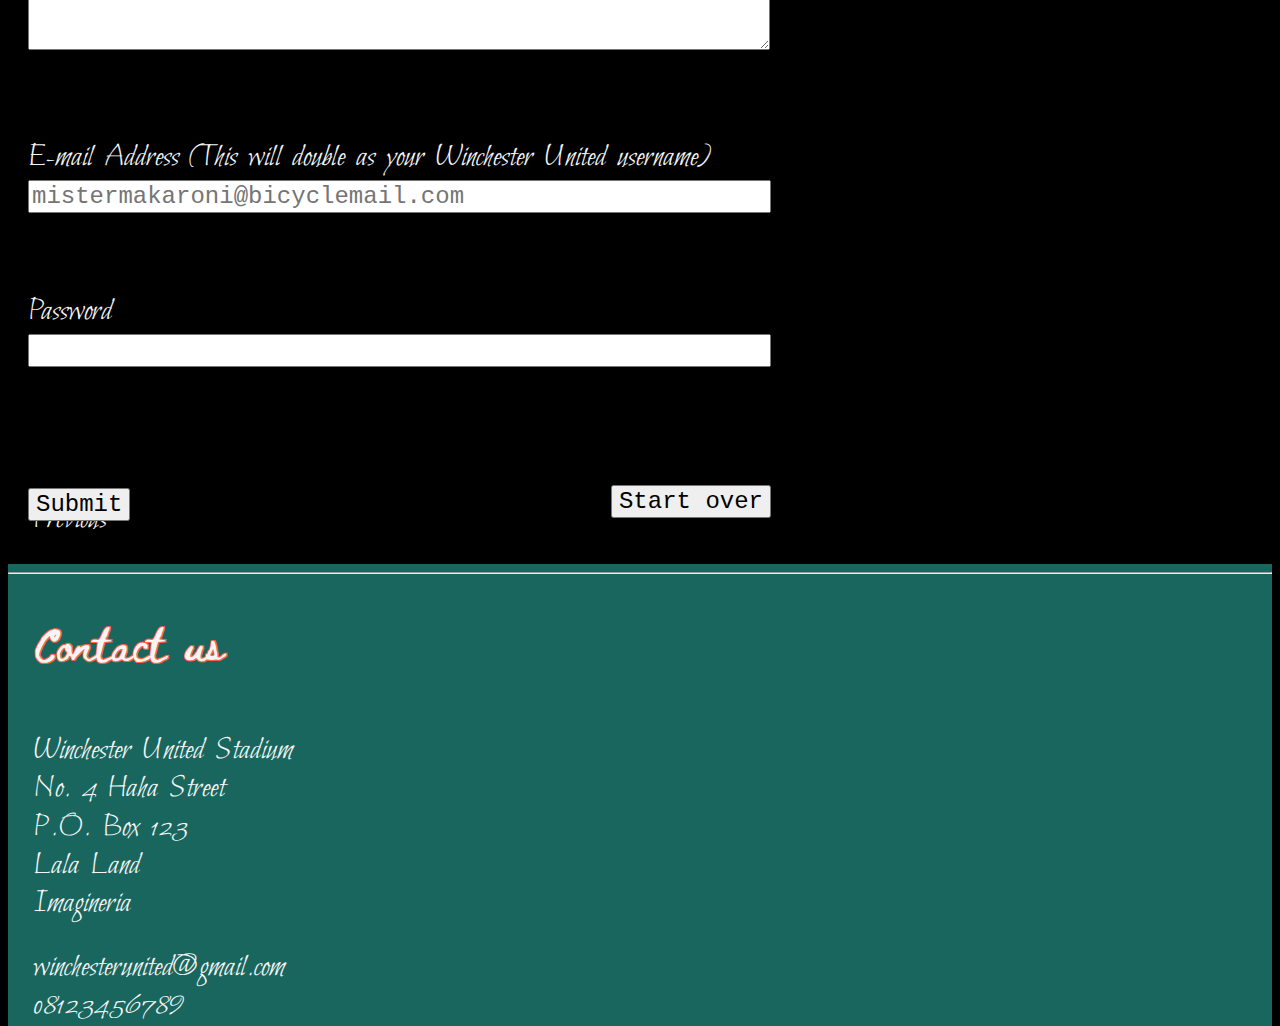
<file: Udo's Assignment (pg 3 of 3).html>
<!DOCTYPE html>
<html lang="en">
    <meta name= “viewport” content=”width=device-width, initialscale= 1”/>
    <head>
        <link rel= "stylesheet" type="text/css" href="styles.css" media="screen">
     </head>
     <header> <h1 style="text-align:center"> Winchester United</h1>
        <h3 class="subhead" style="text-align:right">...It's a Win! Win!</h3> 
        <hr>     
            <nav>
                <img id="logo" id=top src="Images/logo.png"/>
                <ul>
                    <li> <a href="index.html"> Home </a></li>
                    <li> <a href="Udo's Assignment (pg 2 of 3).html"> Fees </a></li>
                    <li> <a href="#"> Financial Aid </a></li>
                    <li> <a href="#"> Schedule </a></li>
                </ul>
            </nav>
        <hr>
<body> 
    <div class="overlay">
    <img id="img" src= "Images/logo.png" width= "100%" height="100%">
    <br>
    <br>
    <br>
    <br>
       <form action="POST">
        <h3 id="formheading" > Registration Form </h3>
           <br> 
           <br>
           <label for="title" > Title </label> <br> <input class="txtbx" size="50" type="text" placeholder="Mr" id="title"> <br> <br> <br>
           <label for="fname" > First Name </label> <br> <input class="txtbx" size="50" type="text" placeholder="Maka" id="fname"> <br> <br> <br>
           <label for="lname" > Last Name  </label>  <br> <input class="txtbx" size="50" type="text" placeholder="Roni" id="lname"> <br> <br> <br>
           <label for="dob" > Date of Birth </label> <br> <input class="txtbx" size="50" type="date" placeholder="DD/MM/YYYY" id="dob"> <br> <br> <br>
           <label for="nat" > Nationality </label> <br> <input class="txtbx" size="50" type="text" placeholder="Imaginerian" id="nat"> <br> <br> <br>
           <label for="package"> Package of Choice (See  <a href = "Udo's Assignment (pg 2 of 3).html" target= "_blank" class="hypertext" style="text-decoration: none;"> Fees </a>) </label> <br>
           <select class="txtbx" name="Dropdown">  
            <option value="Select" selected> Select </option> 
               <option value="The Eat 'n' Heal package"> The Eat 'n' Heal package </option> 
               <option value="The Sleep 'n' Heal package"> The Sleep 'n' Heal package </option>
               <option value= "The Eat, Sleep 'n' Heal package"> The Eat, Sleep 'n' Heal package </option>
           </select> <br> <br> <br>
           <label for="textbox"> Anything else you'd like to tell us?</label> <br> <br>
           <textarea class="txtbx" rows="4" cols="50" maxlength="50" name="textbox" id="textbox"> Try to be as concise as possible. </textarea> <br> <br> <br>
           <label for="email" > E-mail Address (This will double as your Winchester United username) </label> <br>
           <input class="txtbx" size="50" type="email" placeholder="mistermakaroni@bicyclemail.com" id="email"> <br> <br> <br>
           <label for="pword"> Password </label> <br> <input class="txtbx" size="50" type="password"> <br> <br> <br> <br>
           <button class="txtbx" type="submit"> Submit </button>
           <button onClick="window.location.href=window.location.href" class="txtbx" type="reset" style="float: right;">  Start over </button>
        </form>
        <br> <br> <br> <br> <br> <br> <br> <br> <br> <br> <br> <br> <br> <br> <br> <br> <br> <br> <br> <br> <br> <br> <br> <br>
<a target="_blank" href = "Udo's Assignment (pg 1 of 2).html"> <p class="hypertext">Previous</p> </a>

</div> 
</body>

<footer>
    <hr>
    <br>
    <p class="subhead"> Contact us </p>
    <br>
<p> Winchester United Stadium<br>
No. 4 Haha Street <br>
P.O. Box 123 <br>
Lala Land <br>
Imagineria <br> </p>
    <p>winchesterunited@gmail.com <br>
        08123456789
        <br>
    </p>

</footer>
</file>
<file: styles.css>
@import url('https://fonts.googleapis.com/css2?family=Beth+Ellen&family=Bilbo&display=swap');

html, body{
    height: 100%;
}
body p{
    margin: 25px;
    padding: 0px;
}
ul{
    list-style-type: none;
}
#top{
    background-color: rgb(24, 102, 94);
}
table, th, td {
    border: 1px solid whitesmoke;
    border-collapse: collapse;
    color: whitesmoke;
    padding: 10px;
}
table th, td{
    font-family: 'Bilbo', cursive;
        font-size: 2em;
}
table {margin: 25px;
    padding: 0px;}
header, footer {
    background-color: rgb(24, 102, 94);
}
h1{
    position: relative;
    top: 25px;
    left: 490px;
    display: inline-block;
    font-size: 2.5em;
    text-shadow: -1px -1px 0 tomato, 1px -1px 0 tomato, -1px 1px 0 tomato, 1px 1px 0 tomato;
    color: whitesmoke;
    font-family: 'Beth Ellen', cursive;
}
 h2, h3 {color: whitesmoke;
    text-shadow: -1px -1px 0 rgb(24, 102, 94), 1px -1px 0 rgb(24, 102, 94), -1px 1px 0 rgb(24, 102, 94), 1px 1px 0 rgb(24, 102, 94);
         font-family: 'Beth Ellen', cursive;
    }
    body {background-color: black;}
    p {
        color: whitesmoke;
        font-size: large;
        font-family: 'Bilbo', cursive;
        font-size: 2em;
        word-spacing: 5px;
        line-height: 120%;
        }
        #shift {
            position: relative;
            left: 30px;
        }
        #shift2 {
            position: relative;
            left: 50px;
        }
#logo {
    position: relative;
    top: 10 px;
    left: 10px;
    float:left;
    height: 60px;
}
li, ul {
    display: inline-block;
    height: 60px;  
    margin-right: 15px;
    vertical-align: top;
    }
   
    li a{
        text-decoration: none;
        font-size: 1.25em;
        padding: 5px;
    }
    nav{
        width: 100%;
        height: 65px;
        background-color: tomato;
        display: flex;
        justify-content: space-between;
        flex-wrap: wrap;
        font-size: 15px;
    }
    nav a{
        color:whitesmoke;
        font-family: 'Beth Ellen', cursive;
    }
    nav a:hover{
    color:rgb(24, 102, 94);
    font-size: 23px;
    }
    .hypertext{
        color: whitesmoke;
        display: inline-block;
    }
    .hypertext:hover {
        color:rgb(24, 102, 94);
        font-size: 30px;
    }
 .subhead{
    text-shadow: -1px -1px 0 tomato, 1px -1px 0 tomato, -1px 1px 0 tomato, 1px 1px 0 tomato;
    font-family: 'Beth Ellen', cursive;
 }
 .overlay {
     position:relative;
     display: block;
     background-color: black;
 }
 .overlay form{
     position: absolute;
     top: 25px;
     left: 20px;
    color: whitesmoke;
    font-family: 'Bilbo', cursive;
    font-size: 2em;
    word-spacing: 5px;
    line-height: 120%
 }
 #img{
     opacity: 0.2;
 }
 #formheading{
    color: whitesmoke;
    text-shadow: -1px -1px 0 rgb(24, 102, 94), 1px -1px 0 rgb(24, 102, 94), -1px 1px 0 rgb(24, 102, 94), 1px 1px 0 rgb(24, 102, 94);
         font-family: 'Beth Ellen', cursive;
         text-align: center;
         position: relative; left: 140px;
}
.txtbx{
    font-size: 18pt;
    font-family: monospace;
}
</file>
